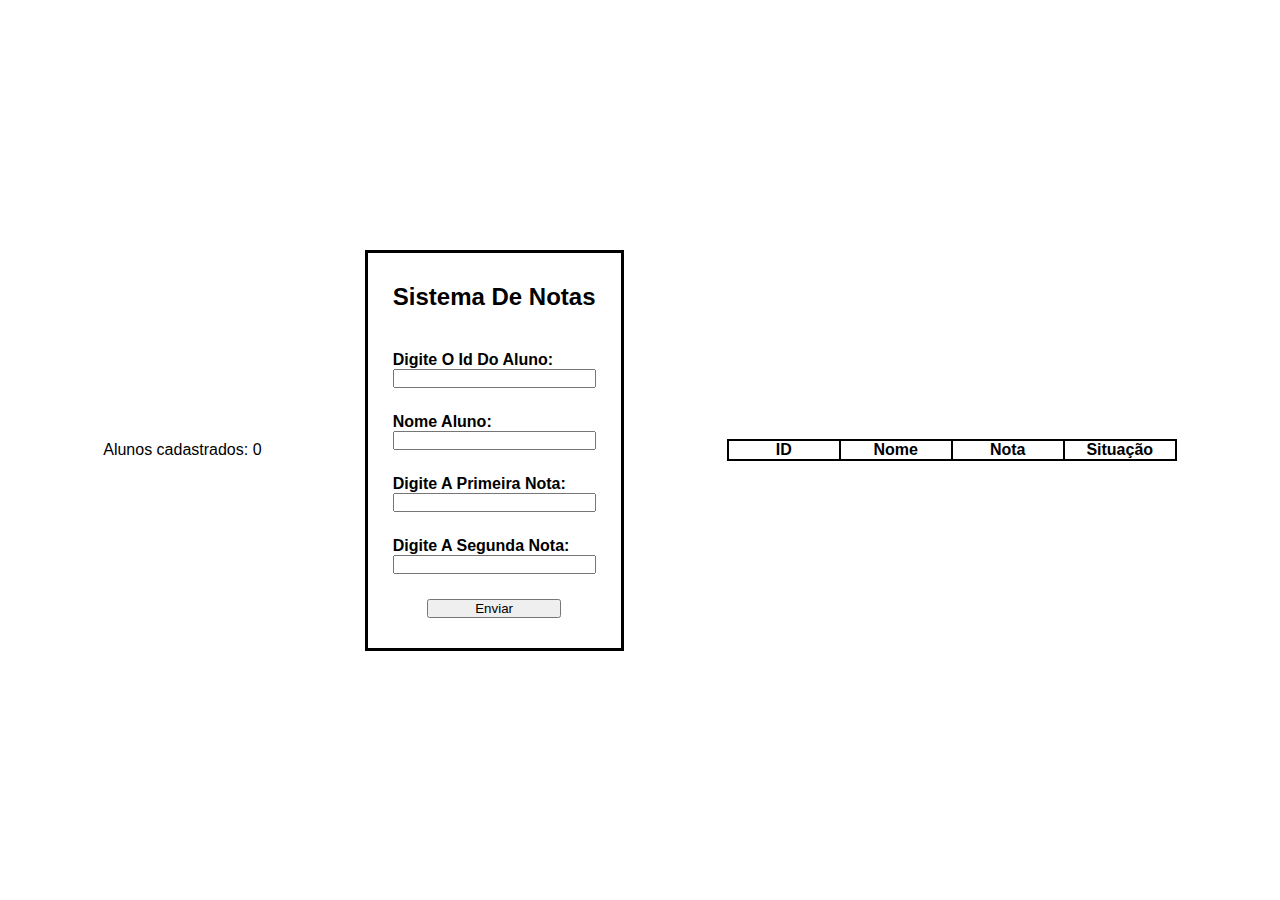
<file: html/index.html>
<!DOCTYPE html>
<html lang="pt-br">
<head>
    <meta charset="UTF-8">
    <meta name="viewport" content="width=device-width, initial-scale=1.0">
    <link rel="stylesheet" href="../css/style.css">
    <title>Notas</title>
</head>
<body>
    <section id="tela_toda">
        <p>Alunos cadastrados: <span id="num">0</span></p>
        <section id="tela_quad">
            <head>
                <h1>Sistema De Notas</h1>
            </head>
            <main>
                <form id="formulario">
                    <div>
                        <label for="id">Digite o Id do aluno: </label>
                        <input type="number" name="id" id="id" minlength="8" maxlength="8" required>
                    </div>
                    <div>
                        <label for="nome">Nome Aluno: </label>
                            <input type="text" name="nome" id="nome" required>
                    </div>
                    <div>
                        <label for="n1">Digite a primeira Nota: </label>
                            <input type="number" name="n1" id="n1" min="0" max="10" required>
                    </div>
                                <div>
                        <label for="n2">Digite a Segunda Nota:</label>
                            <input type="number" name="n2" id="n2" min="0" max="10" required>
                    </div>
                    <div>
                        <input type="submit" value="Enviar" id="bnt" onclick="media()">
                    </div>
                </form>
            </main>

        </section>

        <section>
            <table>
                <thead>
                    <th>ID</th>
                    <th>Nome</th>
                    <th>Nota</th>
                    <th>Situação</th>
                </thead>
                <tbody id="resultado">
                    
                </tbody>
                </table>
            </section>
    </section>
    <script src="../js/inter.js"></script>
</body>
</html>
</file>
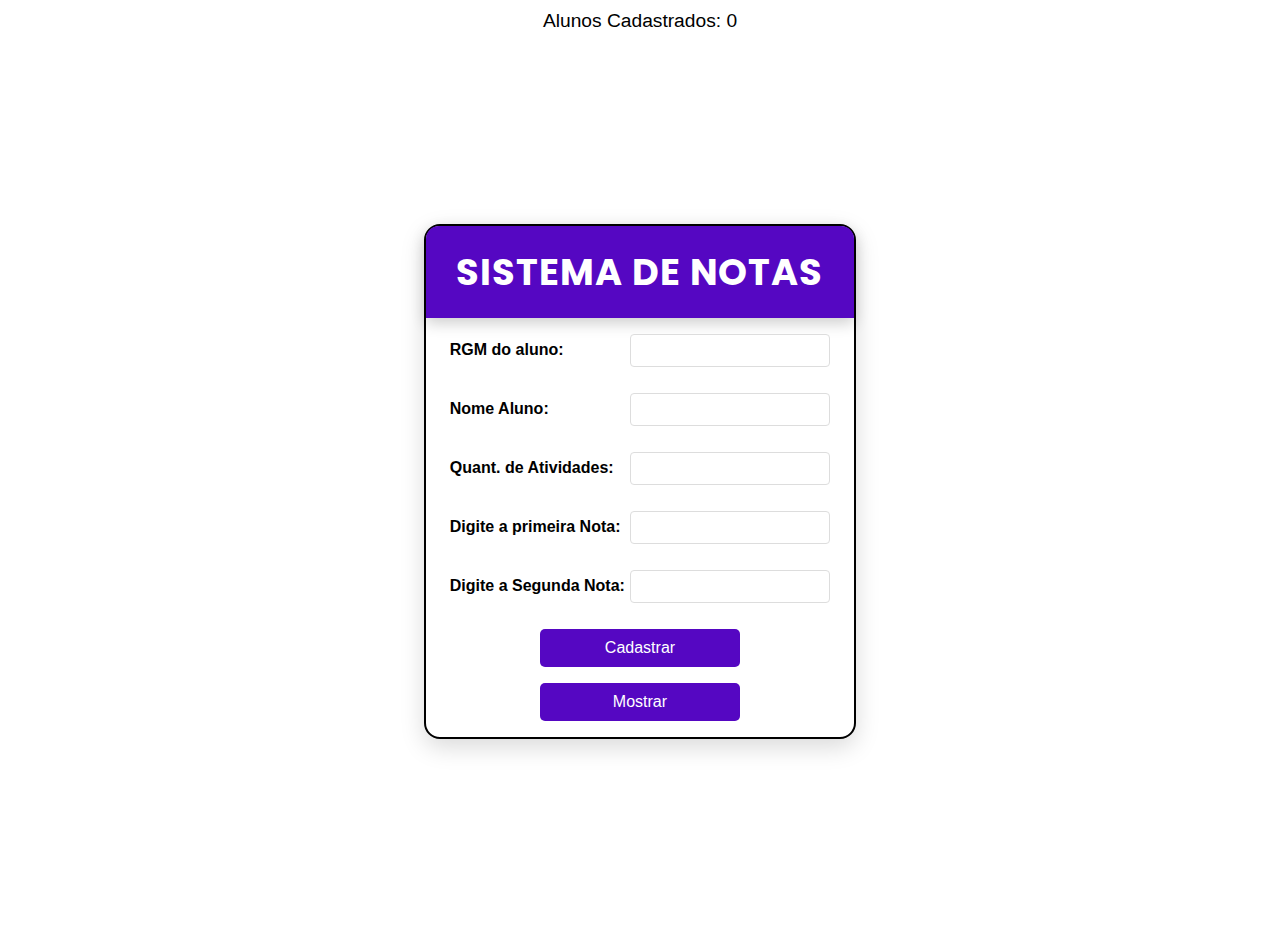
<file: PrimeiraPágina/index.html>
<!DOCTYPE html>
<html lang="pt-br">
<head>
    <meta charset="UTF-8">
    <meta name="viewport" content="width=device-width, initial-scale=1.0">
    <link rel="stylesheet" href="style.css">
    <link rel="shortcut icon" href="../Imagens/Favicon.png" type="image/x-icon">
    <title>NotasPro</title>
</head>
<body>
    <p>Alunos cadastrados: <span id="num">0</span></p>
    <section id="tela_toda">
        <section id="tela_quad">
            <header>
                <h1>Sistema De Notas</h1>
            </header>
            <main>
                <form id="formulario">
                    <section>
                        <div>
                            <label for="id">RGM do aluno: </label>
                            <input type="number" name="id" id="id" minlength="8" maxlength="8" required>
                        </div>
                        <div>
                            <label for="nome">Nome Aluno: </label>
                                <input type="text" name="nome" id="nome" required>
                        </div>
                    </section>


                    <section>
                        <div>
                            <label for="at">Quant. de Atividades: </label>
                                <input type="number" name="at" id="atividade" min="0" requerid>
                        </div>
                        <div>
                            <label for="n1">Digite a primeira Nota: </label>
                                <input type="number" name="n1" id="n1" min="0" max="10" required step="any">
                        </div>
                        <div>
                            <label for="n2">Digite a Segunda Nota:</label>
                                <input type="number" name="n2" id="n2" min="0" max="10" required step="any">
                        </div>
                    </section>

                    <div id="bnts">
                        <input type="submit" value="Cadastrar" id="media">
                        <input type="submit" value="Mostrar" id="mostrar">
                    </div>
                </form>
            </main>

        </section>
    </section>
    <script src="notas.js"></script>
</body>
</html>
</file>
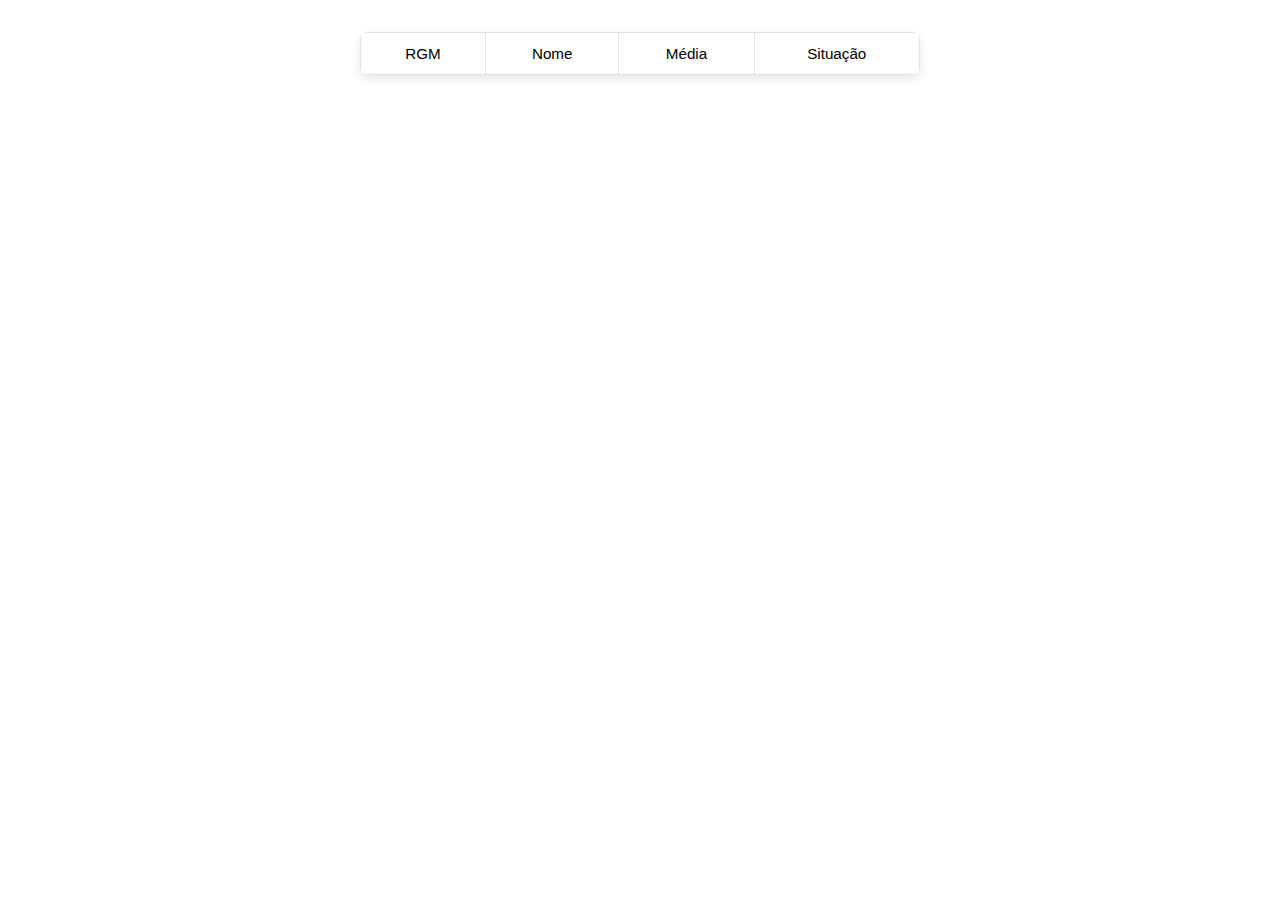
<file: SegundaPágina/index.html>
<!DOCTYPE html>
<html lang="pt-br">
<head>
    <meta charset="UTF-8">
    <meta name="viewport" content="width=device-width, initial-scale=1.0">
    <link rel="shortcut icon" href="../Imagens/Favicon.png" type="image/x-icon">
    <link rel="stylesheet" href="style.css">
    <title>NotasPro</title>
</head>
<body>
    <main>
        <table>
            <thead>
                <tr>
                    <td>RGM</td>
                    <td>Nome</td>
                    <td>Média</td>
                    <td>Situação</td>
                </tr>
            </thead >

            <tbody id="resultado">

            </tbody>
        </table>
    </main>
</body>
</html>
</file>
<file: css/style.css>
@charset "UTF-8";

*{
    padding: 0px;
    margin: 0px;
    box-sizing: border-box;
    font-family: Arial, Helvetica, sans-serif;
    text-align: justify;
}

html, body{
    height: 100%;
}

section#tela_toda{
    width: 100%;
    height: 100%;
    display: flex;
    justify-content: space-evenly;
    align-items: center;
    /*flex-direction: */

}

section#tela_quad{
    border: 3px solid black;
    padding: 30px 25px;
}

h1{
    text-align: center;
    margin-bottom: 40px;
    font-size: 1.5em;
}

label{
    font-weight: bold;
    text-transform: capitalize;
}

input{
    margin-bottom: 25px;
    width: 100%;
    display: block;
    text-align: center;
}

input#bnt{
    width: 10em;
    margin: 0 auto;
}

table{
    border-collapse: collapse;
}

td, th{
    border: 2px solid black;
    text-align: center;
    width: 7em;
}
</file>
<file: PrimeiraPágina/style.css>
@charset "UTF-8";

@import url('https://fonts.googleapis.com/css2?family=Poppins:wght@400;600&display=swap');


/*Formatando todo o site*/
*{
    padding: 0px;
    margin: 0px;
    text-align: justify;
    font-family: Arial, Helvetica, sans-serif;
    box-sizing: border-box;
}

/*Definindo para a altura do documento fique 100%*/
html, body{
    height: 100%;
    overflow: hidden;
}


/*Configurando para que o a seção do documento pegue a tela toda para centralizar o conteúdo*/
section#tela_toda{
    width: 100%;
    height: 100%;
    display: flex;
    justify-content: center;
    align-items: center;
    flex-direction: column;
}

/*Parte especifica da seção do conteúdo */
section#tela_quad{
    background-color: #FFFFFF;
    max-width: 600px;
    border: 2px solid black;
    border-radius: 1em;
    padding: 1em;
    box-shadow: 0 8px 25px rgba(0, 0, 0, 0.15)
}

div{
    margin: 1em 0.5em 1em 0.5em;
}

p{
    margin-top: .5em;
    text-align: center;
    text-transform: capitalize;
    font-size: 1.2em;
}

header{
    background-color: #5507c2;
    margin: -1em -1em 1em -1em;
    border-radius: .8em .8em 0em 0em;
    color: white;
    box-shadow: 0px 5px 15px rgba(0, 0, 0, 0.2)
}

header h1{
    font-family: 'Poppins', sans-serif;
    text-align: center;
    padding: .5em;
    font-size: 2.3em;
    font-weight: 700;
    letter-spacing: 1px;
    text-transform: uppercase;
}

label{
    width: 11em;
    display: inline-block;
    text-align: left; 
    font-weight: 600;
    margin-bottom: 10px;
}

#formulario input[type="text"], 
#formulario input[type="number"]{
    margin-bottom: 10px; 
    padding: 8px;
    border: 1px solid #ddd;
    border-radius: 4px;
    width: 15em;
    min-width: 0; 
}

#formulario input[type="text"]:focus,
#formulario input[type="number"]:focus{
     box-shadow: 0 0 8px #5507c2; 
    outline: none;
}

div#bnts{
    display: flex;
    flex-direction: column;
    gap: 1em;
    width: 200px;
    margin: 0 auto;
}

#bnts input[type="submit"]{
    padding: 10px 20px;
    background-color:  #5507c2;
    color: white;
    border: none;
    border-radius: 5px;
    cursor: pointer;
    font-size: 16px;
    width: 200px; 
    text-align: center;
    transition: transform 0.3s ease-in-out, box-shadow 0.3s ease;
}

#bnts input[type="submit"]:hover{
    background-color: #4a00af; 
    transform: translate(0px, -3px);
    box-shadow: 0 8px 12px rgba(0, 0, 0, 0.2);
}
</file>
<file: SegundaPágina/style.css>
@charset "UTF-8";

/*Formatando todo o site*/
*{
    padding: 0px;
    margin: 0px;
    text-align: justify;
    font-family: Arial, Helvetica, sans-serif;
    box-sizing: border-box;
}

/*Definindo para a altura do documento fique 100%*/
html, body{
    height: 100%;
    overflow: hidden;
}

main{
   margin-top: 2em;
}

table {
    border-collapse: collapse; 
    font-family: 'Segoe UI', Roboto, Helvetica, Arial, sans-serif; 
    width: 100%; 
    max-width: 35em; 
    margin: 1.5em auto; 
    box-shadow: 0 4px 10px rgba(0, 0, 0, 0.1); 
    border-radius: 8px; 
    overflow: hidden;
}

td, th {
    border: 1px solid #e0e0e0; 
    text-align: center; 
    padding: 0.8em 1.2em;
    font-size: 0.95em; 
}

td[data-status="Reprovado"] {
    color: red;
}

td[data-status="Aprovado"] {
    color: green; 
}
</file>
